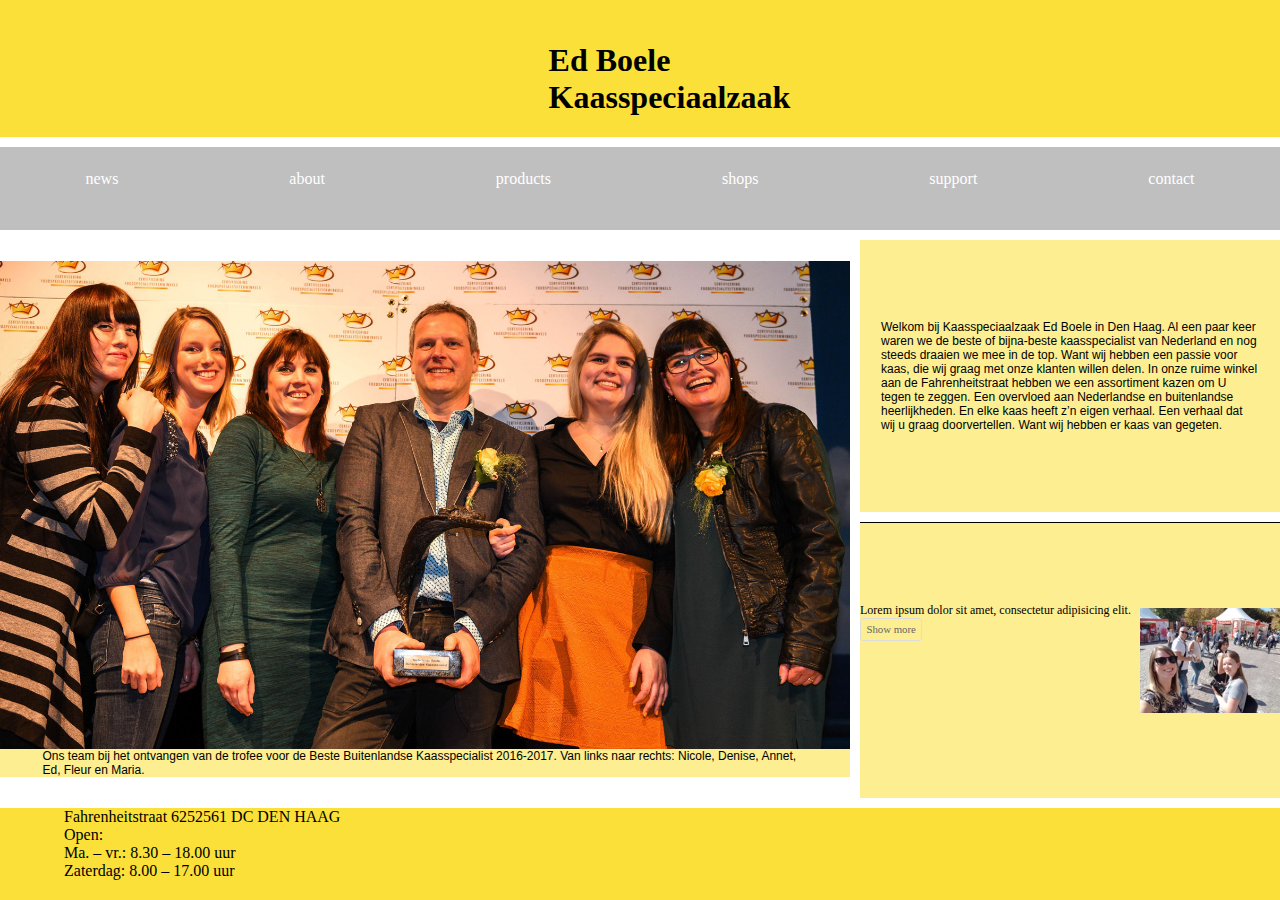
<file: index.html>
<!DOCTYPE html>
<html lang="en">
<head>
    <meta charset="UTF-8">
    <meta name="viewport" content="width=device-width initial-scale=1 maximum-scale=1">
    <meta http-equiv="X-UA-Compatible" content="ie=edge">
    <link type="text/css" href="CSS/kaas.css" rel="stylesheet"/>
    <link type="text/css" href="CSS/layout.css" rel="stylesheet"/>
    <title>Document</title>
</head>
<body>
    <header id="header">
        <h1 id="logo">Ed Boele Kaasspeciaalzaak</h1>
        <div class="menutoggle">
            <a href="#">&#9776;</a>
        </div>
    </header>

    <nav id="menu" class="active">
	    	<ul>
	    		<li><a href="#news">news</a></li>
	    		<li><a href="#about">about</a></li>
	    		<li><a href="#products">products</a></li>
	    		<li><a href="#shops">shops</a></li>
	    		<li><a href="#support">support</a></li>
	    		<li><a href="#contact">contact</a></li>    		
	    	</ul>
    </nav>
    <main id="main">
            <img src="Imgs/team_groot.jpg" alt="Ed Boele team" class="team">
            <p>
                    Ons team bij het ontvangen van de trofee voor de Beste Buitenlandse  Kaasspecialist 2016-2017.
                    Van links naar rechts: Nicole, Denise, Annet, Ed, Fleur en Maria.
            </p>
    </main>
    <aside id="info">
            
            
           <p>Welkom bij Kaasspeciaalzaak Ed Boele in Den Haag. Al een paar keer waren we de beste of bijna-beste kaasspecialist van Nederland en nog steeds draaien we mee in de top. Want wij hebben een passie voor kaas, die wij graag met onze klanten willen delen.

            In onze ruime winkel aan de Fahrenheitstraat hebben we een assortiment kazen om U tegen te zeggen. Een overvloed aan Nederlandse en buitenlandse heerlijkheden. En elke kaas heeft z’n eigen verhaal. Een verhaal dat wij u graag doorvertellen. Want wij hebben er kaas van gegeten.</p> 
    </aside>
    
    <aside id="blog">
            <section id="blogcontent">
        <div id="blogtext">
                    <input type="checkbox" class="read-more-state" id="post-1" />
                  
                    <p class="read-more-wrap">Lorem ipsum dolor sit amet, consectetur adipisicing elit. <span class="read-more-target">Libero fuga facilis vel consectetur quos sapiente deleniti eveniet dolores tempore eos deserunt officia quis ab? Excepturi vero tempore minus beatae voluptatem!</span></p>
                    
                    <label for="post-1" class="read-more-trigger"></label>
                  </div>
            <img src="Imgs/blogger.jpg" alt="Nature" class="blogger" id="blogpic">
            </section>
    </aside>
    <footer id="footer">
        <p id="adress">Fahrenheitstraat 6252561 DC DEN HAAG</p>
        <p id="nummer">Open:
            <br>    
            Ma. – vr.:
                8.30 – 18.00 uur
                <br>
                Zaterdag:
                8.00 – 17.00 uur</p>
    </footer>
<script src="Javascript/main.js"></script>
</body>
</html>
</file>
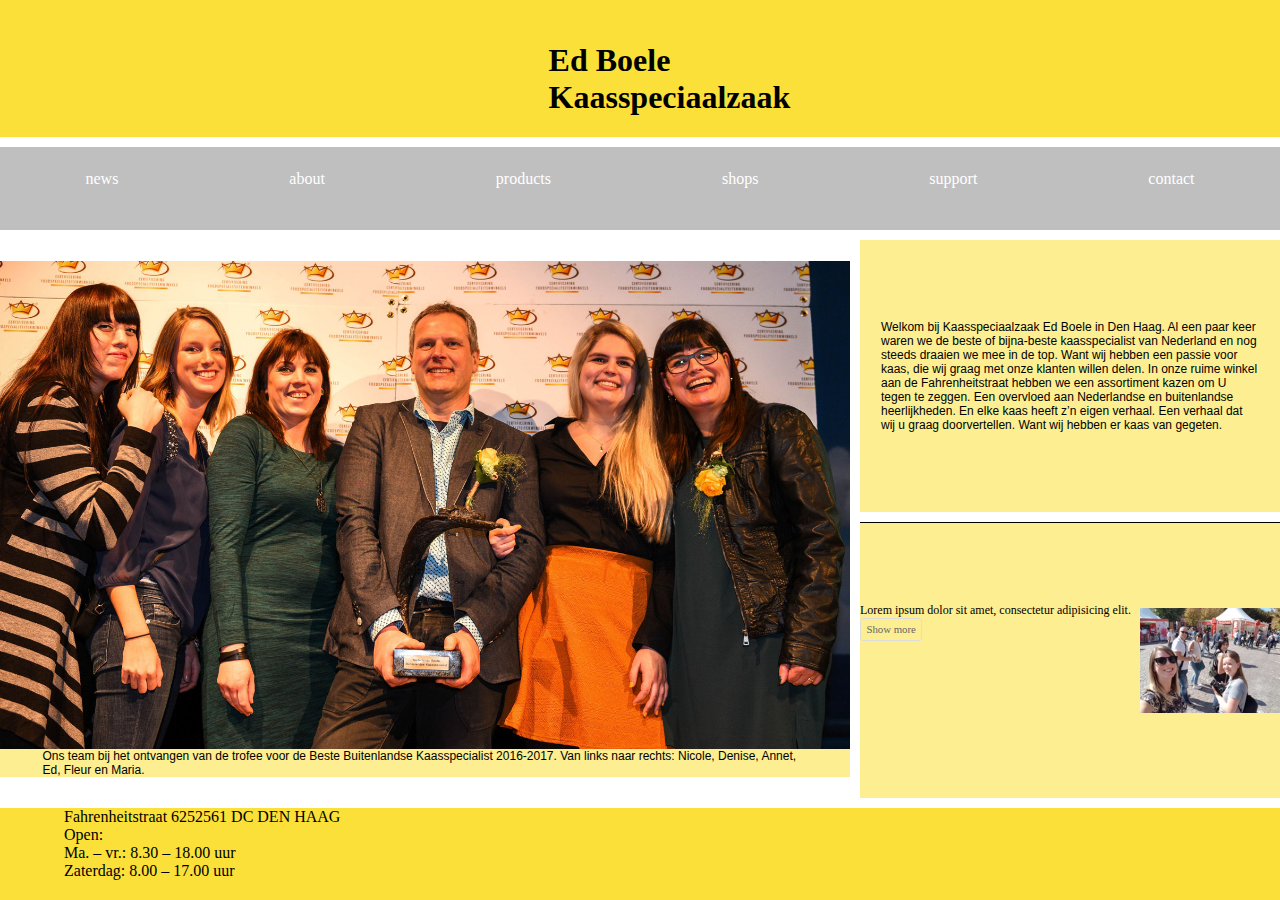
<file: kaaszaak.html>
<!DOCTYPE html>
<html lang="en">
<head>
    <meta charset="UTF-8">
    <meta name="viewport" content="width=device-width initial-scale=1 maximum-scale=1">
    <meta http-equiv="X-UA-Compatible" content="ie=edge">
    <link type="text/css" href="CSS/kaas.css" rel="stylesheet"/>
    <link type="text/css" href="CSS/layout.css" rel="stylesheet"/>
    <title>Document</title>
</head>
<body>
    <header id="header">
        <h1 id="logo">Ed Boele Kaasspeciaalzaak</h1>
        <div class="menutoggle">
            <a href="#">&#9776;</a>
        </div>
    </header>

    <nav id="menu" class="active">
	    	<ul>
	    		<li><a href="#news">news</a></li>
	    		<li><a href="#about">about</a></li>
	    		<li><a href="#products">products</a></li>
	    		<li><a href="#shops">shops</a></li>
	    		<li><a href="#support">support</a></li>
	    		<li><a href="#contact">contact</a></li>    		
	    	</ul>
    </nav>
    <main id="main">
            <img src="Imgs/team_groot.jpg" alt="Ed Boele team" class="team">
            <p>
                    Ons team bij het ontvangen van de trofee voor de Beste Buitenlandse  Kaasspecialist 2016-2017.
                    Van links naar rechts: Nicole, Denise, Annet, Ed, Fleur en Maria.
            </p>
    </main>
    <aside id="info">
            
            
           <p>Welkom bij Kaasspeciaalzaak Ed Boele in Den Haag. Al een paar keer waren we de beste of bijna-beste kaasspecialist van Nederland en nog steeds draaien we mee in de top. Want wij hebben een passie voor kaas, die wij graag met onze klanten willen delen.

            In onze ruime winkel aan de Fahrenheitstraat hebben we een assortiment kazen om U tegen te zeggen. Een overvloed aan Nederlandse en buitenlandse heerlijkheden. En elke kaas heeft z’n eigen verhaal. Een verhaal dat wij u graag doorvertellen. Want wij hebben er kaas van gegeten.</p> 
    </aside>
    
    <aside id="blog">
            <section id="blogcontent">
        <div id="blogtext">
                    <input type="checkbox" class="read-more-state" id="post-1" />
                  
                    <p class="read-more-wrap">Lorem ipsum dolor sit amet, consectetur adipisicing elit. <span class="read-more-target">Libero fuga facilis vel consectetur quos sapiente deleniti eveniet dolores tempore eos deserunt officia quis ab? Excepturi vero tempore minus beatae voluptatem!</span></p>
                    
                    <label for="post-1" class="read-more-trigger"></label>
                  </div>
            <img src="Imgs/blogger.jpg" alt="Nature" class="blogger" id="blogpic">
            </section>
    </aside>
    <footer id="footer">
        <p id="adress">Fahrenheitstraat 6252561 DC DEN HAAG</p>
        <p id="nummer">Open:
            <br>    
            Ma. – vr.:
                8.30 – 18.00 uur
                <br>
                Zaterdag:
                8.00 – 17.00 uur</p>
    </footer>
<script src="Javascript/main.js"></script>
</body>
</html>
</file>
<file: CSS/kaas.css>
html{
    box-sizing: border-box;
}

*,*:before, *:after{
    box-sizing:inherit;
}

body{
    color:black;
    height: 100vh !important;
    width: 100vw !important;
    margin: 0;
    display:grid;
    grid-template-columns: 0 1fr 1fr;
    grid-gap: 0px;
    grid-template-areas: 
    "menu   title   title"
    "menu   main    main"
    "menu   info    info"
    "menu   blog    blog"
    "menu   footer  footer"
}


#header{
    grid-area: title;
    background-color:hsla(52, 95%, 56%, 0.90);
    display:grid;
    grid-template-columns:1fr 2fr 2fr 2fr;
    grid-template-areas:
    "menutoggle space1 logo space2";
}

.menutoggle{
    display:flex;
    align-self:center;
    justify-content: center;
    grid-area:menutoggle;
}

#logo{
    grid-area:logo;
     display:flex;
    justify-content: center;
    align-items: center;
}


#menu{
    grid-area: menu;
    background-color:rgba(128, 128, 128, 0.50);
}
#main{
    grid-area: main;
    display:flex;
    justify-content: center;
    align-items: center;
    flex-flow: column;
}

#main p {
    padding-left:5%;
    padding-right: 5%;
    background-color:rgba(249, 221, 36, 0.5);
    }

#info{
    grid-area: info;
    display:flex;
    justify-content: center;
    align-items: center;
    background-color:rgba(249, 221, 36, 0.5);
}
#info p {
padding-left:5%;
padding-right: 5%;
}


#blog{
    grid-area: blog;
    display:flex;
    justify-content: center;
    align-items: center;
    background-color:rgba(249, 221, 36, 0.5);
    
}
#blogcontent{
    display:grid;
    grid-template-columns: 2fr 1fr;
    grid-template-areas:
    "blogtext blogpic";
}

#blogtext{
    grid-area:blogtext;
}

#blogpic{
    grid-area:blogpic;
}
#footer{
    grid-area: footer;
    background-color:hsla(52, 95%, 56%, 0.90);
   
}




/*
  Nav styles
*/

header{
    display:flex;
    flex-flow:row;
    flex-direction: row-reverse;
    justify-content: flex-end;
    align-items: flex-end;
}

nav {
    background-color:red;
    overflow: hidden;
    display: flex;
    flex-flow:column;
    padding: 0;
    margin: 0;
  }
  
  
  .menutoggle a{
    font-size:2em;
    color:black;
    text-decoration: none;
  }
  
  .active{
      grid-template-columns: 100px 1fr 1fr;
    transition: max-height 0.2em, background-color 0.6 2s;
  }
  
  .inactive{
    grid-template-columns: 0 1fr 1fr;
    transition: max-height 0.2em, background-color 0.6 2s;
  }
  nav ul {
    display: flex;
    flex-flow: column;
    width: 100%;
    padding: 0;
    margin: 0;
  }
  
  nav ul li {
    flex-grow: 1;
    display: flex;
    padding: 1em;
    margin: 0.4em;
    list-style: none;
    justify-content: center;
    border-radius: 0.4em;
    /*background-color: rgba(255, 255, 255, 0.2);*/
  }
  
  nav ul li:hover {
    background-color: rgba(50, 50, 50, 0.5);
  }
  
  nav > ul > li > a {
    color: #FFF;
    text-decoration: none;
  }
  
  
  @media only screen and (min-width: 1024px){
    body{
      
      display: grid;
      grid-template-columns: repeat(3,1fr) ;
      grid-gap: 10px;
      grid-template-areas: 
            "title   title   title"
            "menu    menu    menu"
            "main    main    info"
            "main    main    blog"
            "footer  footer  footer"; 
    }
  
    
  nav ul{
    flex-flow: row wrap;
  }
    .inactive{
      display: block;
    }
    /*nav ul li {
      padding: 0.5em;
    }*/
    .menutoggle{
        display: none;
    }  

}
</file>
<file: CSS/layout.css>
p{
    margin: 0;
}


.blogger {
    width: 100%;
    height: auto;
    display: flex;
    align-items: center;
    justify-content: center;
    margin: 5px 5px 5px 0;
    
}

.team {
    width: 100%;
    height: auto;
    
}

#main{
    font-family: 'Roboto', sans-serif;
    font-size: 12px;
    
}


#info{
    
    font-family: 'Roboto', sans-serif;
    font-size: 12px;
}

#blog{
    border-top:solid black 1px;
    
    font-size: 12px;
}

#footer{
    
}


#adress{
    display:flex;
    justify-content: left;
    align-items: left;
    padding-left: 5%;
}

#nummer{
    display:flex;
    justify-content: left;
    align-items: left;
    padding-left: 5%;
}

.read-more-state {
    display: none;
  }
  
  .read-more-target {
    opacity: 0;
    max-height: 0;
    font-size: 0;
    transition: .25s ease;
  }
  
  .read-more-state:checked ~ .read-more-wrap .read-more-target {
    opacity: 1;
    font-size: inherit;
    max-height: 999em;
   text-align: center;
  }

  
  
  .read-more-state ~ .read-more-trigger:before {
    content: 'Show more';
  }
  
  .read-more-state:checked ~ .read-more-trigger:before {
    content: 'Show less';
  }
  
  .read-more-trigger {
    cursor: pointer;
    display: inline-block;
    padding: 0 .5em;
    color: #666;
    font-size: .9em;
    line-height: 2;
    border: 1px solid #ddd;
    border-radius: .25em;
  }
</file>
